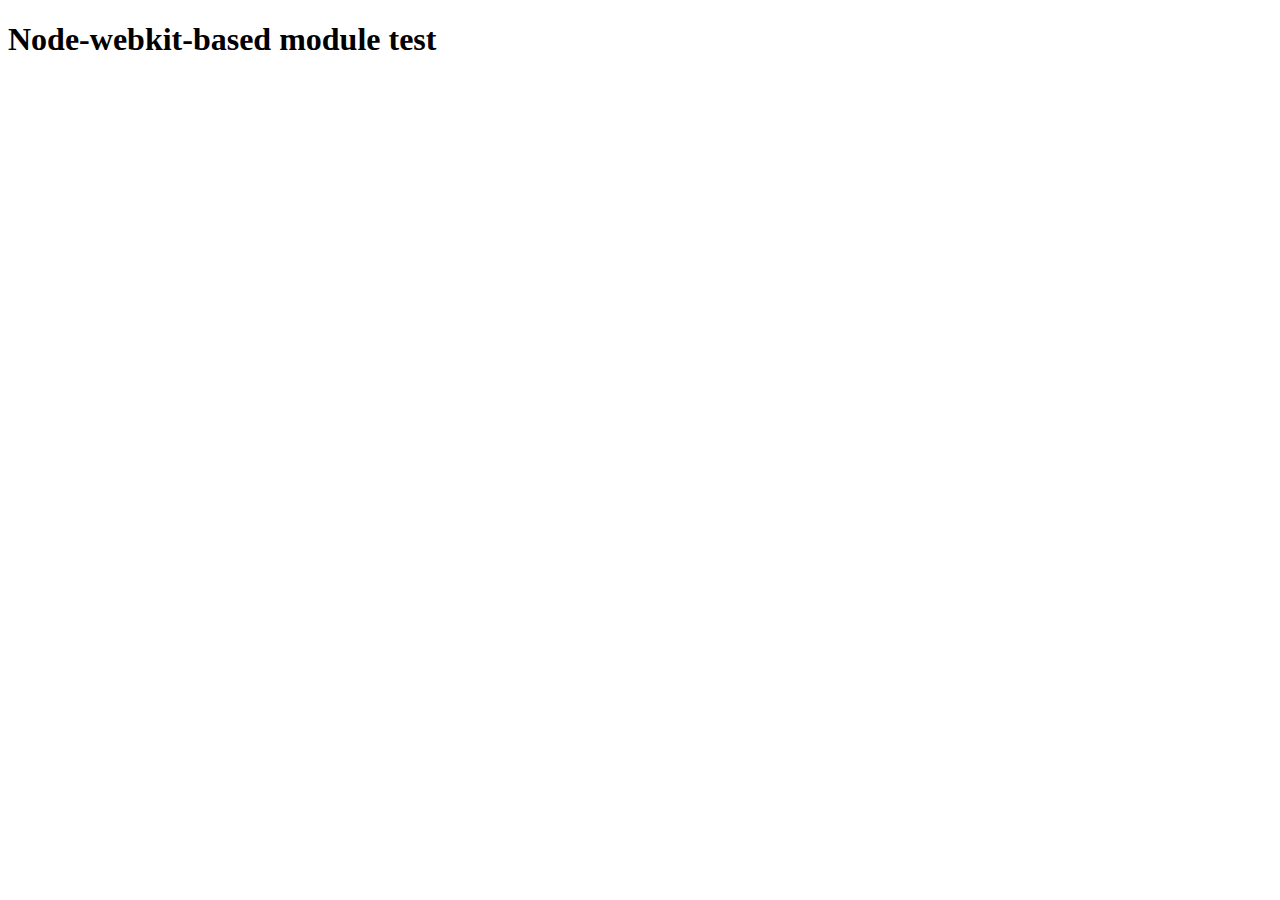
<file: nlw/node_modules/node-pre-gyp/lib/util/nw-pre-gyp/index.html>
<!doctype html>
<html>
<head>
<meta charset="utf-8">
<title>Node-webkit-based module test</title>
<script>
function nwModuleTest(){
   var util = require('util');
   var moduleFolder = require('nw.gui').App.argv[0];
   try {
      require(moduleFolder);
   } catch(e) {
      if( process.platform !== 'win32' ){
         util.log('nw-pre-gyp error:');
         util.log(e.stack);
      }
      process.exit(1);
   }
   process.exit(0);
}
</script>
</head>
<body onload="nwModuleTest()">
<h1>Node-webkit-based module test</h1>
</body>
</html>
</file>
